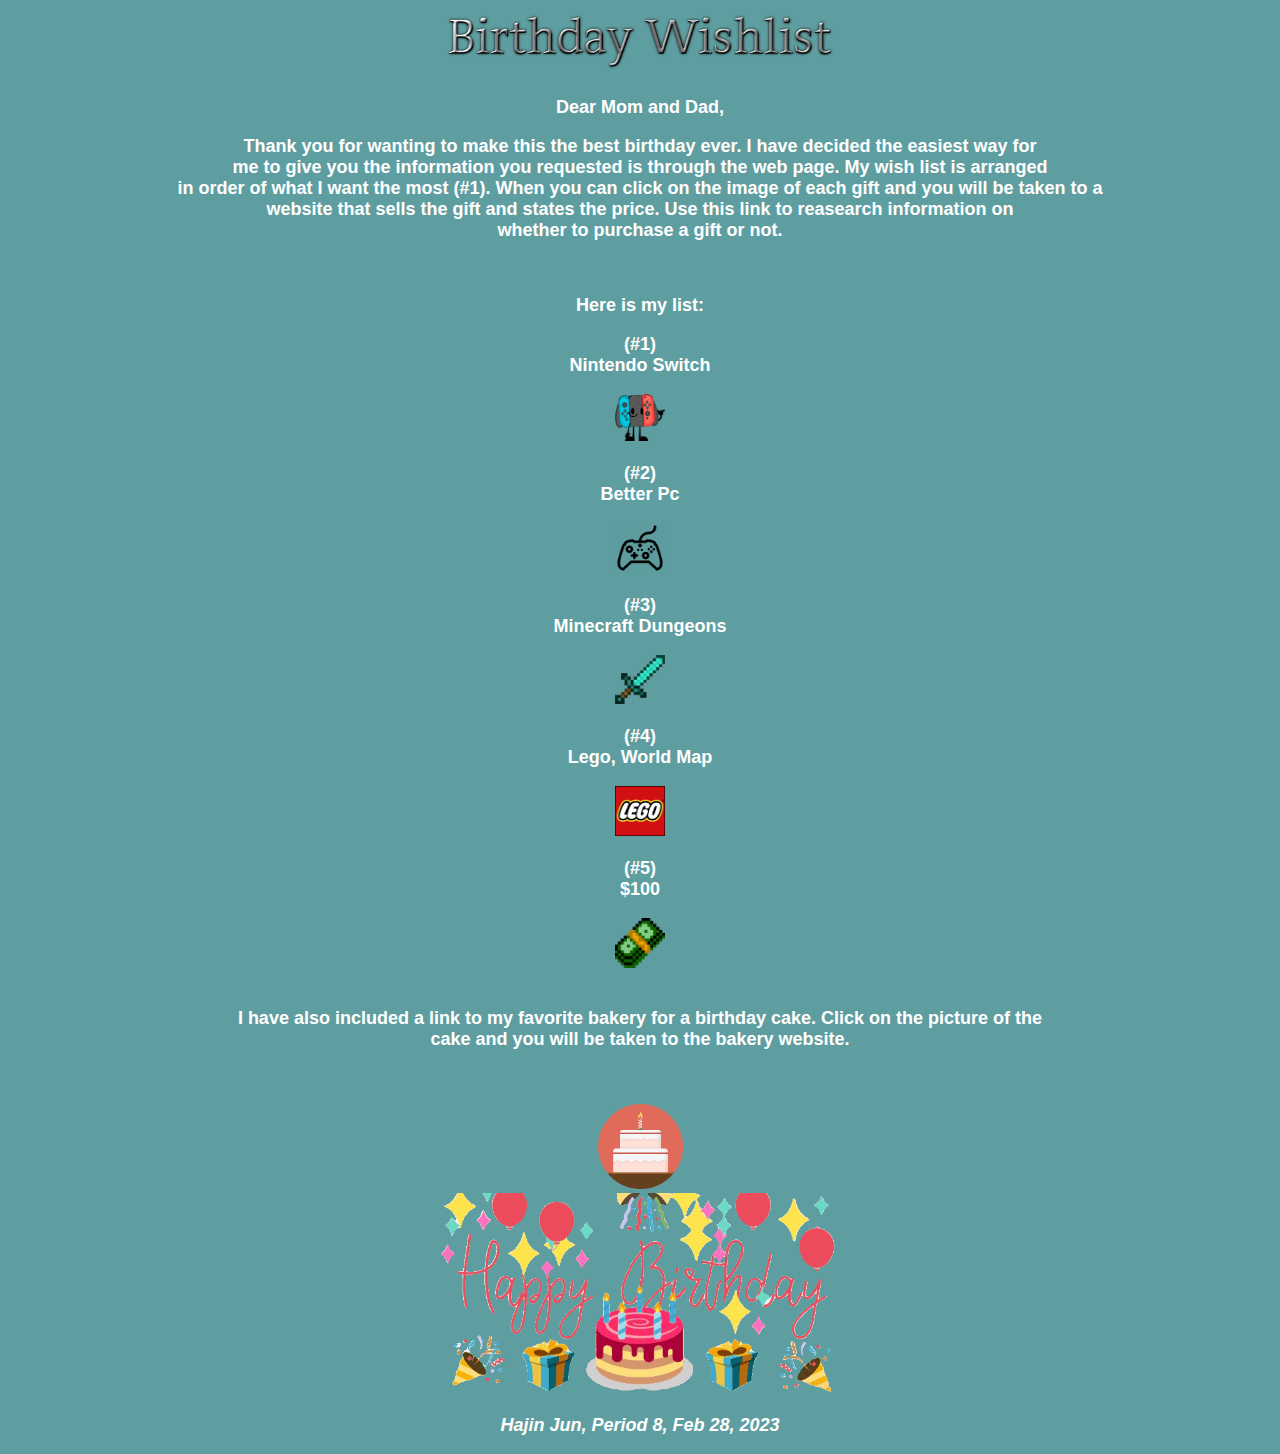
<file: index.html>
<!DOCTYPE html>
<html lang="en">
<head>
    <link rel="stylesheet" href="style.css">
    <link rel="icon" href="images/cake2.png">
    <title>Birthday Wish List</title>
</head>
<body>
    <div style="text-align: center;"><img src="images/heading.png" alt="heading" class="heading"></div>
    <b><p>Dear Mom and Dad,</p>
    <p>Thank you for wanting to make this the best birthday ever. I have decided the easiest way for <br> me to give you the information you requested is through the web page. My wish list is arranged <br> in order of what I want the most (#1). When you can click on the image of each gift and you will be taken to a <br>website that sells the gift and states the price. Use this link to reasearch information on <br>whether to purchase a gift or not.</p>
    <br>
    <p>Here is my list:</p>
    <p  class="list">(#1) <br> Nintendo Switch</p>
    <div style="text-align: center;"><a onclick="window.open('https://www.amazon.com/Nintendo-SwitchTM-Neon-Blue-Joy%E2%80%91ConTM-Switch/dp/B0BFJWCYTL/ref=sr_1_2?keywords=nintendo%2Bswitch&qid=1676483854&sr=8-2&th=1')"><img src="images/nintendo.png" alt="nintendo" class="pics"></a></div>
    <p class="list">(#2) <br> Better Pc</p>
    <div style="text-align: center;"><a onclick="window.open('https://www.digitalstorm.com/gaming-laptops.asp')"><img src="images/mouse.png" alt="mouse" class="pics"></a></div>
    <p class="list">(#3) <br> Minecraft Dungeons</p>
    <div style="text-align: center;"><a onclick="window.open('https://www.minecraft.net/en-us/about-dungeons')"><img src="images/minecraft.png" alt="minecraft" class="pics"></a></div>
    <p class="list">(#4) <br> Lego, World Map</p>
    <div style="text-align: center;"><a onclick="window.open('https://www.amazon.com/LEGO-Meaningful-Collectible-Enthusiasts-695-Pieces/dp/B08YP6XRP1/ref=sr_1_2?crid=3R9VYKHHIZD4I&keywords=Lego+world+map&qid=1676485342&sprefix=lego+world+map%2Caps%2C237&sr=8-2')"><img src="images/lego.png" alt="lego" class="pics"></a></div>
    <p class="list">(#5) <br> $100</p>
    <div style="text-align: center;"><a href="money.html"><img src="images/money.png" alt="money" class="pics"></a></div>
    <br>
    <p>I have also included a link to my favorite bakery for a birthday cake. Click on the picture of the <br>cake and you will be taken to the bakery website.</p>
    <br>
    <br>
    <div style="text-align: center;"><a onclick="window.open('https://giantfood.com/product/carvel-ice-cream-cake-original-lil-love-25-oz-box/120584')"><img src="images/icon.png" alt="cake2" class="cake"></a></div>
    <div style="text-align: center;"><img class="bday" src="images/bday.gif" alt="bday"></div>
    <p class="period">Hajin Jun, Period 8, Feb 28, 2023</p> </b>
    
</body>
</html>
</file>
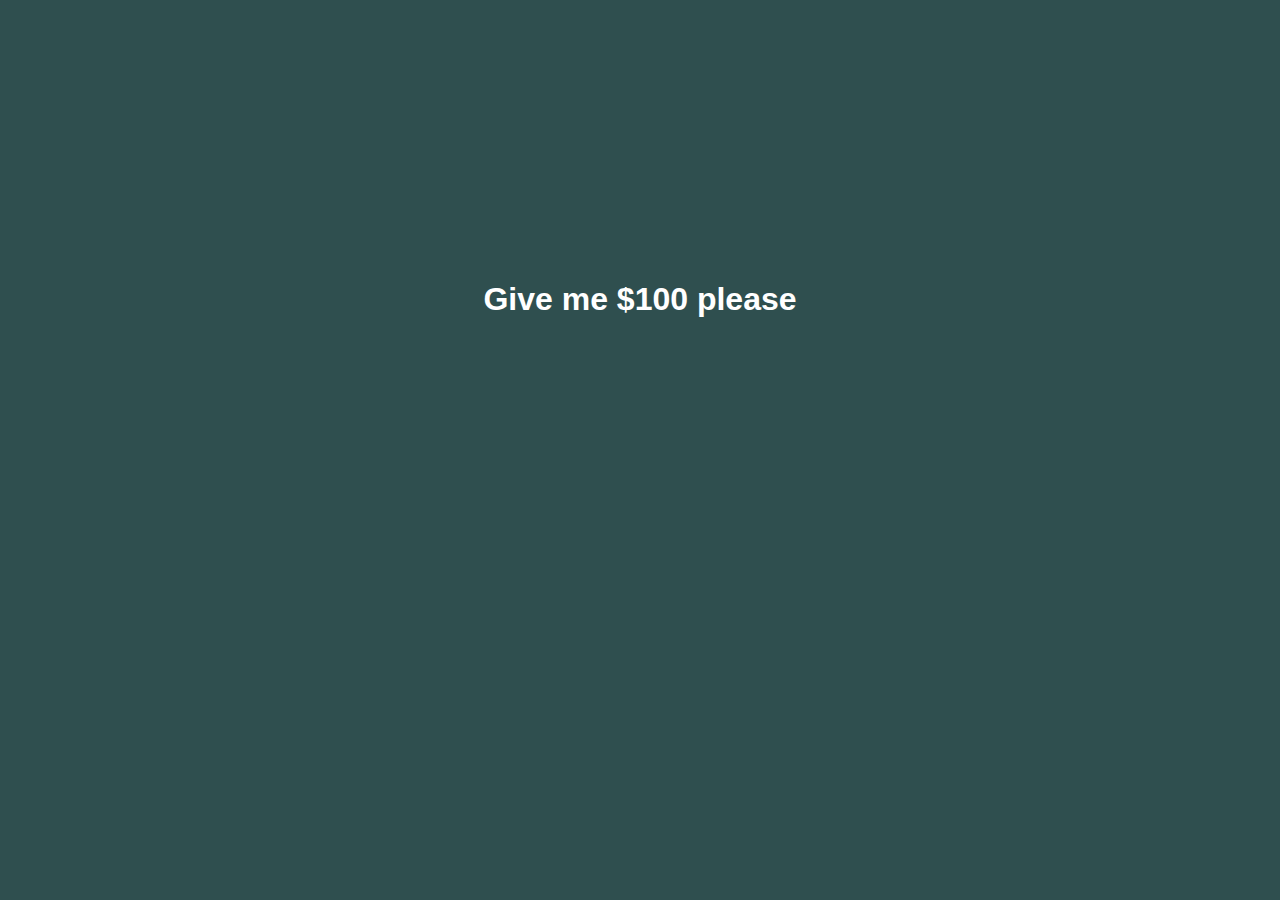
<file: money.html>
<!DOCTYPE html>
<html lang="en">
<head>
    <meta charset="UTF-8">
    <meta http-equiv="X-UA-Compatible" content="IE=edge">
    <meta name="viewport" content="width=device-width, initial-scale=1.0">
    <title>&lrm;</title>
    <link rel="icon" href="images/blank.png">
    <link rel="stylesheet" href="money.css">
</head>
<body>
    <br>
    <br>
    <br>
    <br>
    <br>
    <br>
    <br>
    <br>
    <br>
    <br>
    <br>
    <br>
    <br>
    <br>
    <h1>Give me $100 please</h1>
</body>
</html>
</file>
<file: style.css>
@import url('https://fonts.cdnfonts.com/css/nixie-one');
body{
    background-color:  cadetblue /* linear-gradient( to top left,#efB0c9,#f4c2d7,#f8dae9,#b9d6f3,#a1c9f1,#f1e8d9) */;
    font-family: 'Nixie One', sans-serif;
    background-size: 1000px;                                                                                                                                                                                                                                                                                                                                                                                                                                                                                                                                                                                                                                                                                                                                                                                                                                                                                                                                                                                                                                                                                                                                                                                                                                                                                                                                                                                                                                                                                            b                                             bbbbnbbn                                                                                                                                                                                                                                                                                                                          bn                                                                                                                                                                                                                                                                                                                                                                                                                                                                                                                                                                                                                                                                                                                                                                                                                                                                                                                                                                                                                                                                                                                                                                                                                                    b,#b9f3e4,#BE6DB7,#fcc2fc);
}
p
{
    color: white;
    text-align: center;
    font-style:initial;
    font-size: large;
}
.list
{
    color: white;
    text-align: center;
}
img 
{
    width: 50px;
}

.pics:hover
{
    animation: up 2s linear infinite;
}
@keyframes up
{
    0%
    {
        transform: translate(0px, 0px);
    }
    50%
    {
        transform: translate(0px, -10px);
    }
    100%
    {
        transform: translate(0px, 0px);
    }
}
.cake:hover
{
    animation: turn 2s linear infinite;
}
@keyframes turn 
{
    0%
    {
        transform: rotate(-45deg)
    }
    50%
    {
        transform: rotate(45deg);
    }
    100%
    {
        transform: rotate(-45deg);
    }    
}
.heading{
    width: 400px;
}
.cake{
    width: 85px;
}
.period{
    font-style: italic;
}
.bday
{
    width: 400px;
}
</file>
<file: money.css>
@import url('https://fonts.cdnfonts.com/css/nixie-one');
body{
    background-color: darkslategray;
    font-family: 'Nixie One', sans-serif;
}
h1{
    color: white;
    text-align: center;
    text-decoration: dashed white;
}
</file>
